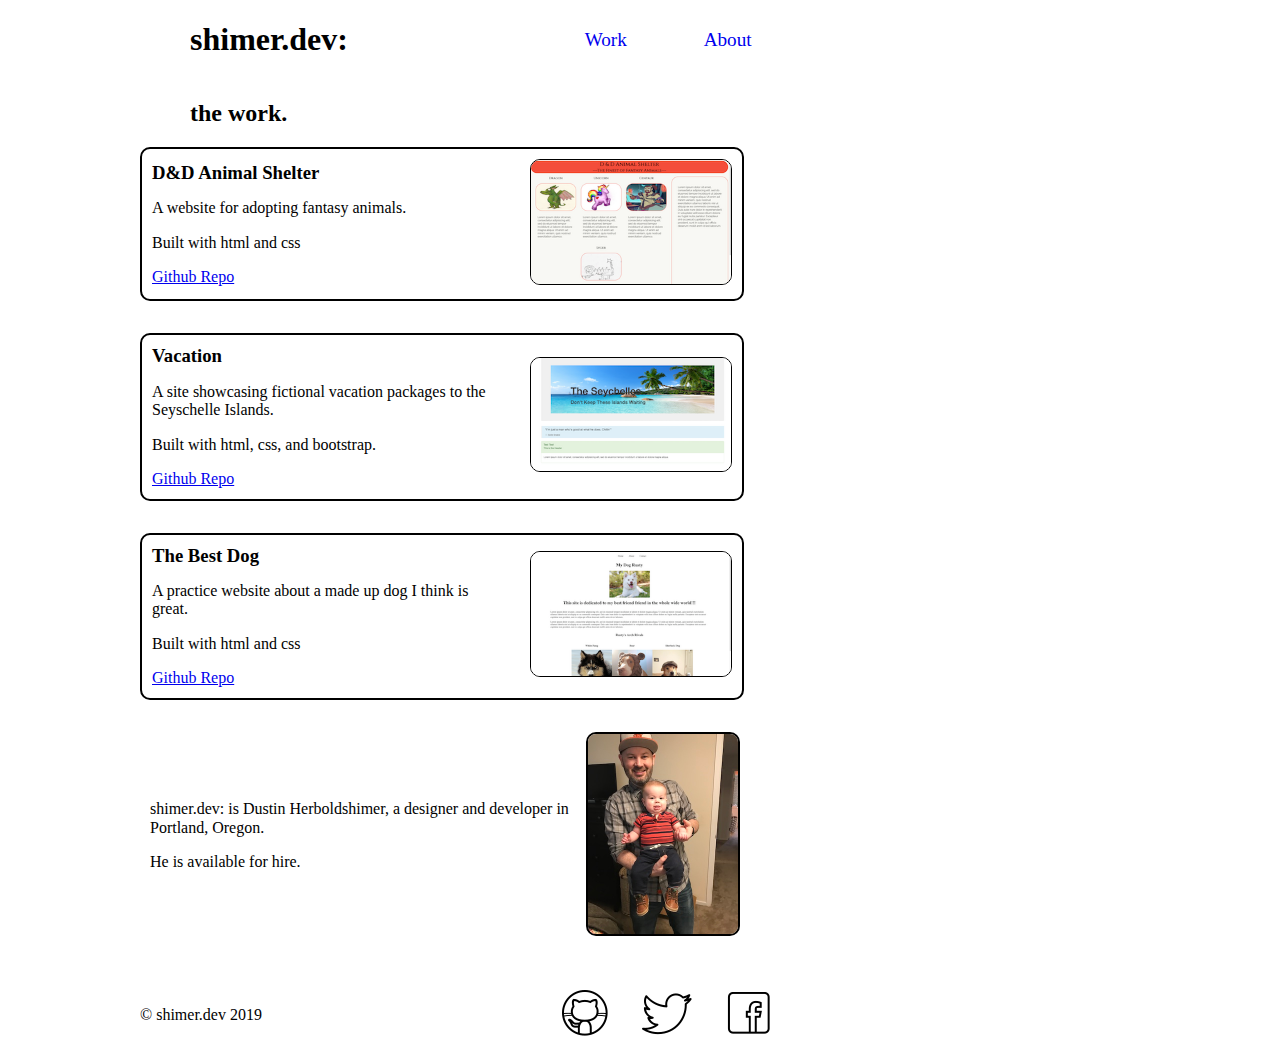
<file: index.html>
<!DOCTYPE html>
<html lang="en" dir="ltr">
  <head>
    <meta charset="utf-8">
    <meta name="viewport" content="width=device-width initial-scale=1">
    <link rel="stylesheet" href="css/normalize.css" type="text/css">
    <link rel="stylesheet" href="css/styles.css" type="text/css">
    <title>shimer.Dev</title>
  </head>
  <body>
    <header>
      <h1>shimer.dev:</h1>
      <nav>
        <ul>
          <li><a href="#">Work</a></li>
          <li><a href="about.html">About</a></li>
        </ul>
      </nav>
    </header>

    <div class="content-main">
      <div class="content-head">
        <h2>the work.</h2>
      </div><!-- /.content-head -->

      <div class="panel panel-border">
        <div class="panel-info">
          <h3 class="panel-title">D&D Animal Shelter</h3>
          <p class="panel-description">A website for adopting fantasy animals.</p>
          <p class="panel-description">Built with html and css</p>
          <a class="panel-link"href="https://github.com/DuHerb/animal-shelter.git">Github Repo</a>
        </div><!-- /.panel-info -->
        <div class="panel-image">
          <img src="img/shelter.png" alt="D&D Animal Shelter">
        </div><!-- /.panel-image -->
      </div><!-- /.panel -->

      <div class="panel panel-border">
        <div class="panel-info">
          <h3 class="panel-title">Vacation</h3>
          <p class="panel-description">A site showcasing fictional vacation packages to the Seyschelle Islands.</p>
          <p class="panel-description">Built with html, css, and bootstrap.</p>
          <a class="panel-link" href="https://github.com/DuHerb/vacation.git">Github Repo</a>
        </div><!-- /.panel-info -->
        <div class="panel-image">
          <img src="img/vacay.png" alt="Fake Vacation Site">
        </div><!-- /.panel-image -->
      </div><!-- /.panel -->

      <div class="panel panel-border">
        <div class="panel-info">
          <h3 class="panel-title">The Best Dog</h3>
          <p class="panel-description">A practice website about a made up dog I think is great.</p>
          <p class="panel-description">Built with html and css</p>
          <a class="panel-link"href="https://github.com/DuHerb/pet-website.git">Github Repo</a>
        </div><!-- /.panel-info -->
        <div class="panel-image">
          <img src="img/dog.png" alt="Rusty the Dog">
        </div><!-- /.panel-image -->
      </div><!-- /.panel -->

      <div class="panel"><!-- bio panel -->
        <div class="panel-info">
          <p>shimer.dev: is Dustin Herboldshimer, a designer and developer in Portland, Oregon.</p>
          <p>He is available for hire.</p>
        </div><!-- /.panel-info -->
        <div>
          <img class="bio-pic" src="img/dan.png" alt="Rusty the Dog">
        </div><!-- /.panel-image -->
      </div><!-- /.panel -->
    </div><!-- /.content-main -->

    <footer>
      <p>&copy shimer.dev 2019</p><!-- add js to automate year -->
      <ul>
        <li><a href="https://github.com"><img src="img/github.png" alt=""></a></li>
        <li><a href="https://twitter.com"><img src="img/twitter.png" alt=""></a></li>
        <li><a href="https://facebook.com"><img src="img/facebook.png" alt=""></a></li>
      </ul>
    </footer>
  </body>
</html>
</file>
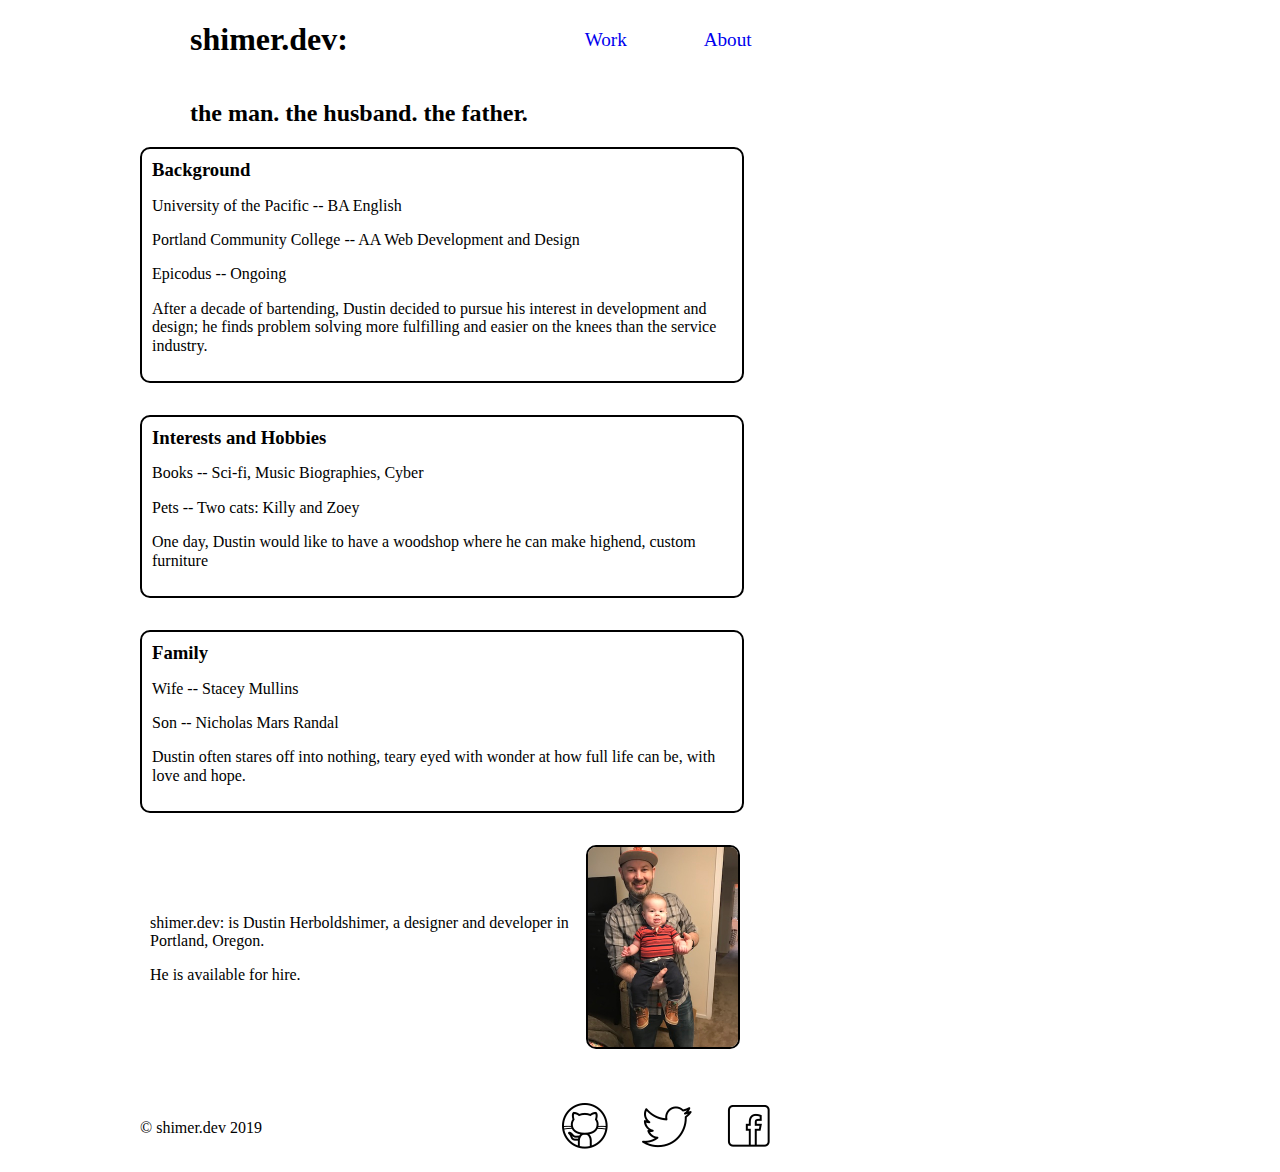
<file: about.html>
<!DOCTYPE html>
<html lang="en" dir="ltr">
  <head>
    <meta charset="utf-8">
    <meta name="viewport" content="width=device-width initial-scale=1">
    <link rel="stylesheet" href="css/normalize.css" type="text/css">
    <link rel="stylesheet" href="css/styles.css" type="text/css">
    <title> about shimer.Dev</title>
  </head>
  <body>
    <header>
      <h1>shimer.dev:</h1>
      <nav>
        <ul>
          <li><a href="index.html">Work</a></li>
          <li><a href="#">About</a></li>
        </ul>
      </nav>
    </header>

    <div class="content-main">
      <div class="content-head">
        <h2>the man. the husband. the father.</h2>
      </div><!-- /.content-head -->

      <div class="panel panel-border">
        <div class="panel-info">
          <h3 class="panel-title">Background</h3>
          <p class="panel-description">University of the Pacific -- BA English</p>
          <p class="panel-description">Portland Community College -- AA Web Development and Design</p>
          <p class="panel-description">Epicodus -- Ongoing</p>
          <p>After a decade of bartending, Dustin decided to pursue his interest in development and design; he finds problem solving more fulfilling and easier on the knees than the service industry.</p>
        </div><!-- /.panel-info -->
      </div><!-- /.panel -->

      <div class="panel panel-border">
        <div class="panel-info">
          <h3 class="panel-title">Interests and Hobbies</h3>
          <p class="panel-description">Books -- Sci-fi, Music Biographies, Cyber</p>
          <p class="panel-description">Pets -- Two cats: Killy and Zoey</p>
          <p class="panel-description">One day, Dustin would like to have a woodshop where he can make highend, custom furniture</p>
        </div><!-- /.panel-info -->
      </div><!-- /.panel -->

      <div class="panel panel-border">
        <div class="panel-info">
          <h3 class="panel-title">Family</h3>
          <p class="panel-description">Wife -- Stacey Mullins</p>
          <p class="panel-description">Son -- Nicholas Mars Randal</p>
          <p class="panel-description">Dustin often stares off into nothing, teary eyed with wonder at how full life can be, with love and hope.</p>
        </div><!-- /.panel-info -->
      </div><!-- /.panel -->

      <div class="panel"><!-- bio panel -->
        <div class="panel-info">
          <p>shimer.dev: is Dustin Herboldshimer, a designer and developer in Portland, Oregon.</p>
          <p>He is available for hire.</p>
        </div><!-- /.panel-info -->
        <div>
          <img class="bio-pic" src="img/dan.png" alt="Rusty the Dog">
        </div><!-- /.panel-image -->
      </div><!-- /.panel -->
    </div><!-- /.content-main -->

    <footer>
      <p>&copy shimer.dev 2019</p><!-- add js to automate year -->
      <ul>
        <li><a href="https://github.com"><img src="img/github.png" alt=""></a></li>
        <li><a href="https://twitter.com"><img src="img/twitter.png" alt=""></a></li>
        <li><a href="https://facebook.com"><img src="img/facebook.png" alt=""></a></li>
      </ul>
    </footer>
  </body>
</file>
<file: css/styles.css>
body {
  margin: 0 auto;
  width: 1000px;
  display: flex;
  flex-direction: column;
  justify-content: space-around;
}

header {
  display: flex;
  flex-direction: row;
  justify-content: space-between;
}

header h1 {
  padding-left:5%;
}

header nav {
  display: flex;
  flex-direction: row;
  padding-right: 35%;
  align-items: center;
}

header nav li {
  padding: 0 2em;
  font-size: 1.2em;
}

header nav li a {
  text-decoration: none;
}

ul {
  display: flex;
  flex-direction: row;
}

li {
  list-style: none;
}

.content-head h2 {
  padding-left: 5%;
}
.panel {
  display: flex;
  flex-direction: row;
  width: 60%;
  justify-content: space-between;
  align-items: center;
  margin-bottom: 2em;
}

.panel-border {
  border: 2px solid black;
  border-radius: 10px;
}

.panel-info {
  padding: 10px;

}

.panel-info p {
  padding-right: 5px;
}

.panel h3 {
  margin: 0;
}

.panel-image {
  padding: 10px;

}

.panel-image img{
  width: 200px;
  height: auto;
  border: 1px solid black;
  border-radius: 10px;
}

.bio-pic {
  width:150px;
  border-radius: 10px;
  border: 2px solid black;
}

footer {
  display: flex;
  flex-direction: row;
  justify-content: space-between;
  align-items: center;
}

footer ul {
  margin-right: 35%;
}

footer li {
  padding: 0 1em;
}
</file>
